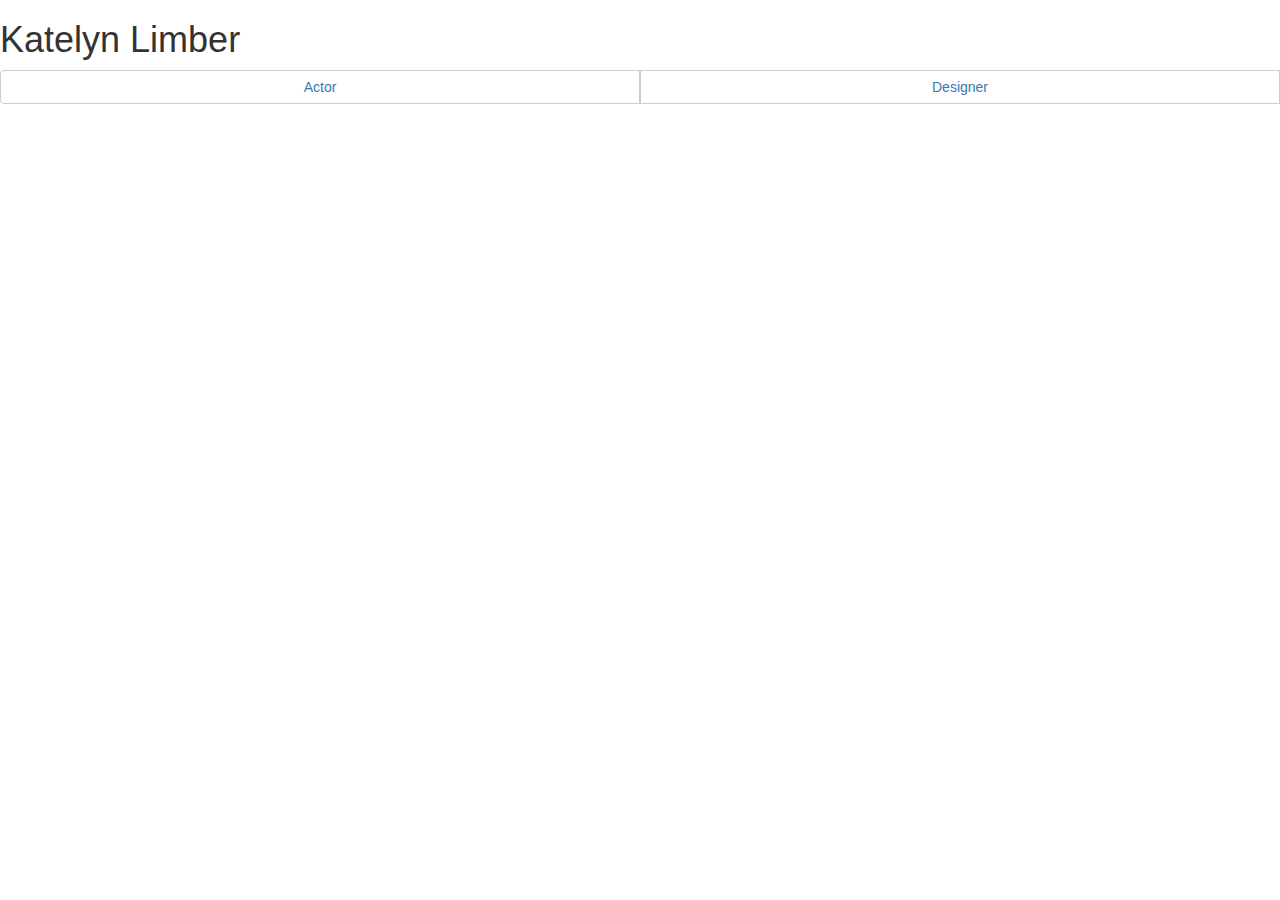
<file: index.html>
<!DOCTYPE html>
<html lang="en">

<head>
    <meta charset="utf-8">
    <meta http-equiv="X-UA-Compatible" content="IE=edge">
    <meta name="viewport" content="width=device-width, initial-scale=1">
    <!-- The above 3 meta tags *must* come first in the head; any other head content must come *after* these tags -->
    <title>Katelyn Limber</title>

    <!-- Bootstrap -->
    <link rel="stylesheet" href="https://maxcdn.bootstrapcdn.com/bootstrap/3.3.7/css/bootstrap.min.css">
    <link rel="stylesheet" href="https://maxcdn.bootstrapcdn.com/font-awesome/4.7.0/css/font-awesome.min.css">

    <!-- HTML5 shim and Respond.js for IE8 support of HTML5 elements and media queries -->
    <!-- WARNING: Respond.js doesn't work if you view the page via file:// -->
    <!--[if lt IE 9]>
      <script src="https://oss.maxcdn.com/html5shiv/3.7.3/html5shiv.min.js"></script>
      <script src="https://oss.maxcdn.com/respond/1.4.2/respond.min.js"></script>
    <![endif]-->
</head>

<body>
    <h1>Katelyn Limber</h1>
    <div class="btn-group btn-group-justified" role="group" aria-label="...">
        <div class="btn-group" role="group">
            <button type="button" class="btn btn-default">
                    <a href="../asset/actor">Actor</a></button>
        </div>

        <div class="btn-group" role="group">
            <button type="button" class="btn btn-default">
                 <a href="../asset/designer">Designer</a></button>
        </div>
        <!-- jQuery (necessary for Bootstrap's JavaScript plugins) -->
        <script src="https://ajax.googleapis.com/ajax/libs/jquery/1.12.4/jquery.min.js"></script>
        <!-- Include all compiled plugins (below), or include individual files as needed -->
        <script src="https://maxcdn.bootstrapcdn.com/bootstrap/3.3.6/js/bootstrap.min.js"></script>
</body>

</html>
</file>
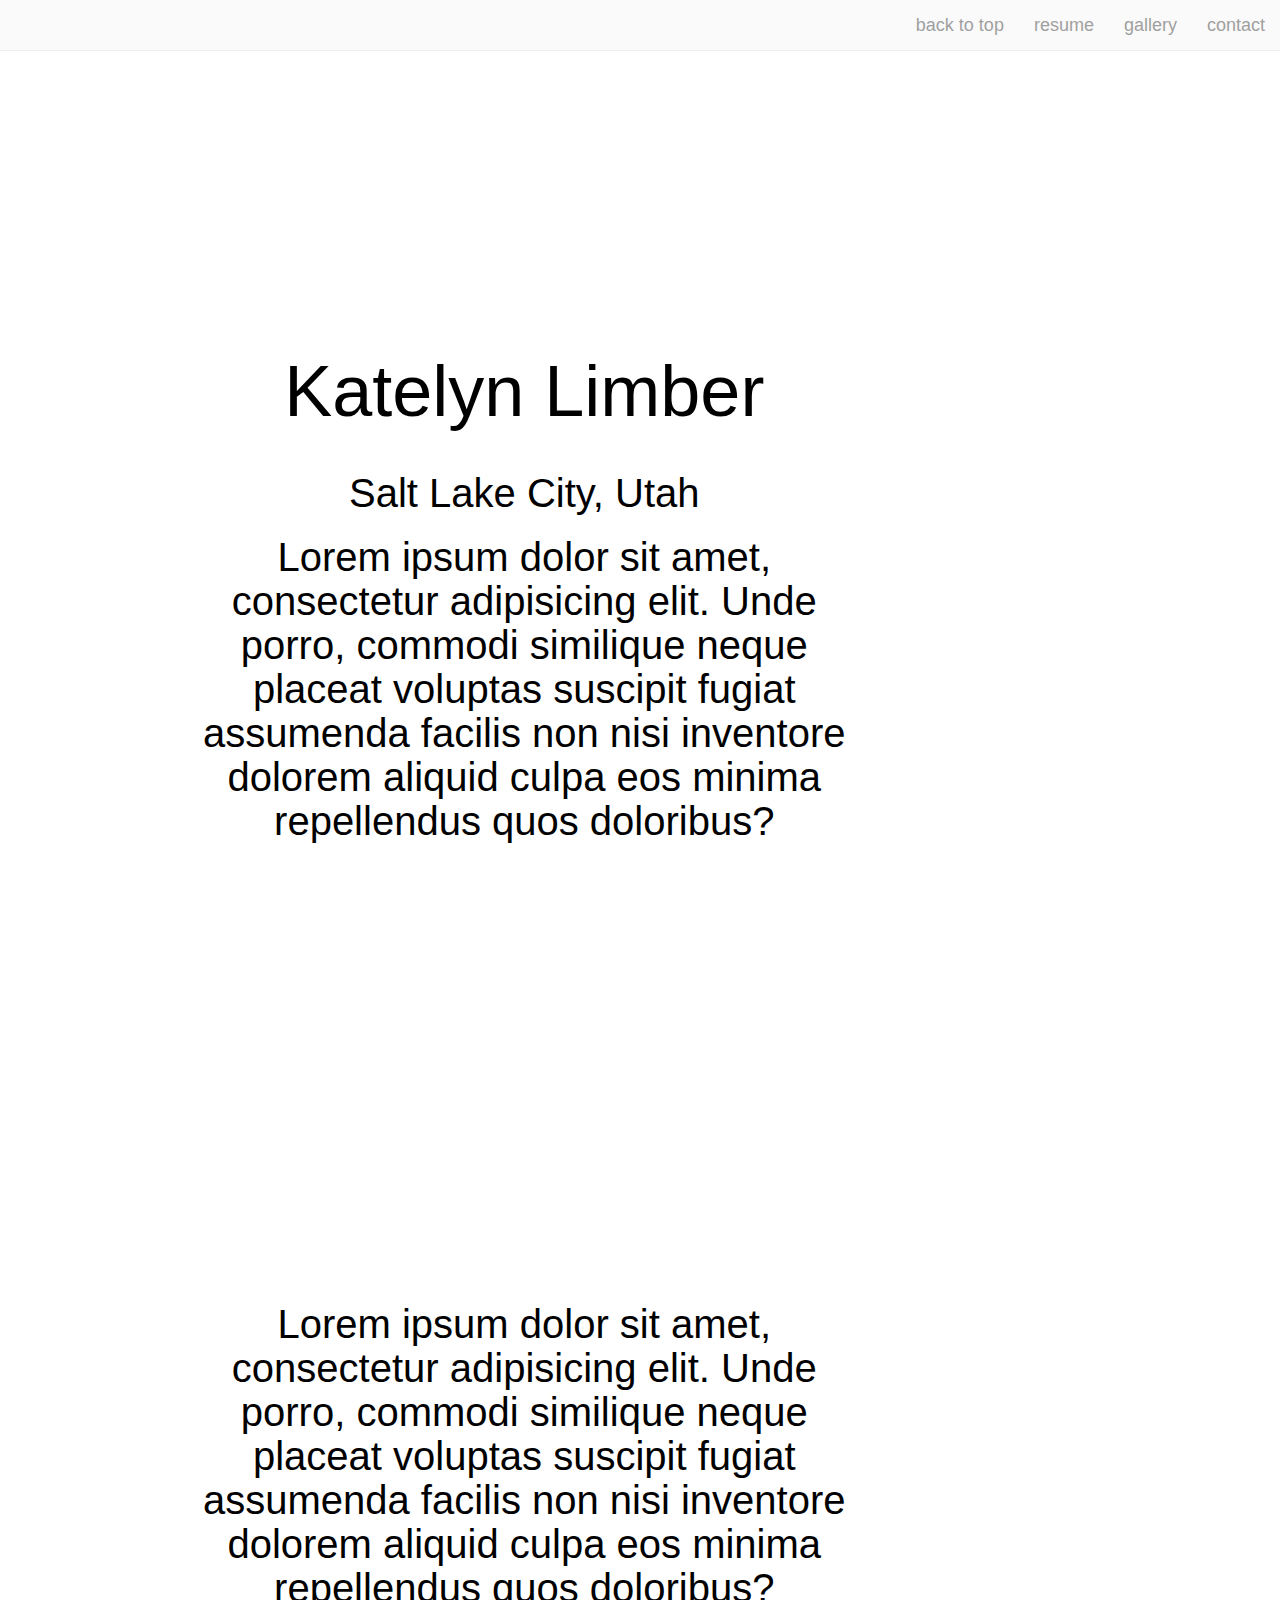
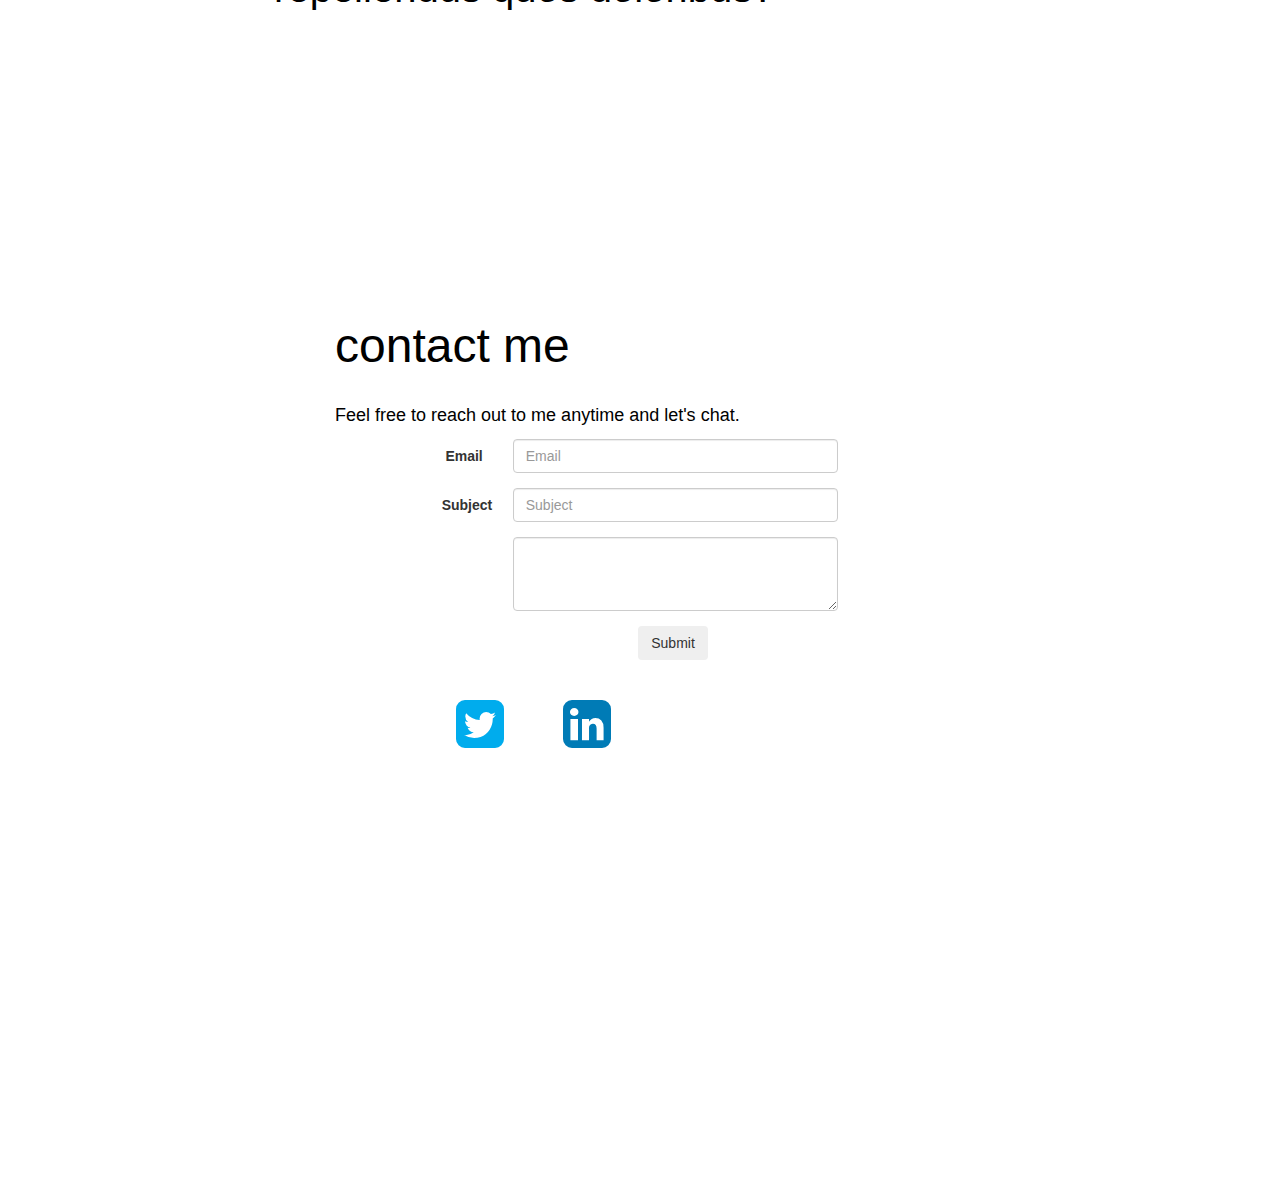
<file: asset/actor.html>
<!DOCTYPE html>
<html lang="en">

<head>
    <meta charset="utf-8">
    <meta http-equiv="X-UA-Compatible" content="IE=edge">
    <meta name="viewport" content="width=device-width, initial-scale=1">
    <!-- The above 3 meta tags *must* come first in the head; any other head content must come *after* these tags -->
    <title>Katelyn Limber - Actor</title>

    <!-- Bootstrap -->
    <link rel="stylesheet" href="https://maxcdn.bootstrapcdn.com/bootstrap/3.3.7/css/bootstrap.min.css">
    <link rel="stylesheet" href="https://maxcdn.bootstrapcdn.com/font-awesome/4.7.0/css/font-awesome.min.css">
    <link rel="stylesheet" href="style.css">

    <!-- HTML5 shim and Respond.js for IE8 support of HTML5 elements and media queries -->
    <!-- WARNING: Respond.js doesn't work if you view the page via file:// -->
    <!--[if lt IE 9]>
      <script src="https://oss.maxcdn.com/html5shiv/3.7.3/html5shiv.min.js"></script>
      <script src="https://oss.maxcdn.com/respond/1.4.2/respond.min.js"></script>
    <![endif]-->
</head>

<body>
    <nav class="navbar navbar-default navbar-fixed-top">
        <div class="container-fluid navbar-right">
            <div class="navbar-header">
                <button type="button" class="navbar-toggle collapsed" data-toggle="collapse" data-target="#menu" aria-expanded="false" aria-controls="navCollapsed">
                <span class="sr-only">Toggle navigation</span>
                <span class="icon-bar"></span>
                <span class="icon-bar"></span>
                <span class="icon-bar"></span>
              </button>
            </div>
            <div id="menu" class="collapse navbar-collapse">
                <ul class="nav navbar-nav">
                    <li><a class="menu-link back-to-top" href="#resume">back to top</a></li>
                    <li><a class="menu-link" href="#resume">resume</a></li>
                    <li><a class="menu-link" href="#gallery">gallery</a></li>
                    <li><a class="menu-link" href="#contact">contact</a></li>
                </ul>
            </div>
        </div>
    </nav>

    <section id="resume" class="container-fluid main-section resume-section">
        <div class="row">

            <div class="col-xs-12 col-sm-9">
                <h1 class="name">Katelyn Limber</h1>
                  <h2 class="city">Salt Lake City, Utah</h2>
                <h2 class="tagline">
                        Lorem ipsum dolor sit amet, consectetur adipisicing elit. Unde porro, commodi similique neque placeat voluptas suscipit fugiat assumenda facilis non nisi inventore dolorem aliquid culpa eos minima repellendus quos doloribus?
              
            </div>
        </div>
    </section>

        <section id="gallery" class="container-fluid main-section gallery-section">
        <div class="row">

            <div class="col-xs-12 col-sm-9">
                
                  
                <h2 class="tagline">
                        Lorem ipsum dolor sit amet, consectetur adipisicing elit. Unde porro, commodi similique neque placeat voluptas suscipit fugiat assumenda facilis non nisi inventore dolorem aliquid culpa eos minima repellendus quos doloribus?
              
            </div>
        </div>
    </section>

          <section id="contact" class="container-fluid main-section contact">
     <div class="row">
            <div class="col-xs-10 col-xs-offset-1 col-sm-8 col-sm-offset-2 col-md-6 col-md-offset-3">
                <h1>contact me</h1>
                <p>Feel free to reach out to me anytime and let's chat.</p>
            </div>
        </div>

        <div class="row text-center text-playfair">
            <div class="col-md-4 col-md-offset-4">
                <form action="https://formspree.io" class="form-horizontal" method="POST">
                    <fieldset>
                        <div class="text-white form-group">
                            <label for="email" class="col-sm-2 control-label">Email</label>
                            <div class="col-sm-10">
                                <input name="_replyto" type="email" class="form-control" placeholder="Email">
                            </div>
                        </div>
                        <div class="text-white form-group">
                            <label for="subject" class="col-sm-2 control-label">Subject</label>
                            <div class="col-sm-10">
                                <input name="_subject" type="text" class="form-control" placeholder="Subject">
                            </div>
                        </div>
                        <div class="form-group">
                            <label for="text" class="col-sm-2 control-label"></label>
                            <div class="col-sm-10">
                                <textarea name="text" rows="3" class="form-control"></textarea>
                            </div>
                        </div>
                        <div class="col-sm-10 col-sm-offset-2">
                            <button class="btn btn-secondary">Submit</button>
                        </div>
                    </fieldset>
                </form>
            </div>
        </div>

        <div class="row">
            <div class="col-xs-4 col-xs-offset-2 col-md-1 col-md-offset-4">
                <a href="https://twitter.com/" target="_blank">
                    <i class="fa fa-twitter-square fa-4x"></i>
                    <p class="icon-caption">twitter</p>
                </a>
            </div>


            <div class="col-xs-4 col-md-1">
                <a href="https://www.linkedin.com" target="_blank">
                    <i class="fa fa-linkedin-square fa-4x"></i>
                    <p class="icon-caption">linkedin</p>
                </a>
            </div>
        </div>
        </div>
    </section>
    <!-- jQuery (necessary for Bootstrap's JavaScript plugins) -->
    <script src="https://ajax.googleapis.com/ajax/libs/jquery/1.12.4/jquery.min.js"></script>
    <!-- Include all compiled plugins (below), or include individual files as needed -->
    <script src="https://maxcdn.bootstrapcdn.com/bootstrap/3.3.6/js/bootstrap.min.js"></script>
    <script src="app.js"></script>
</body>

</html>
</file>
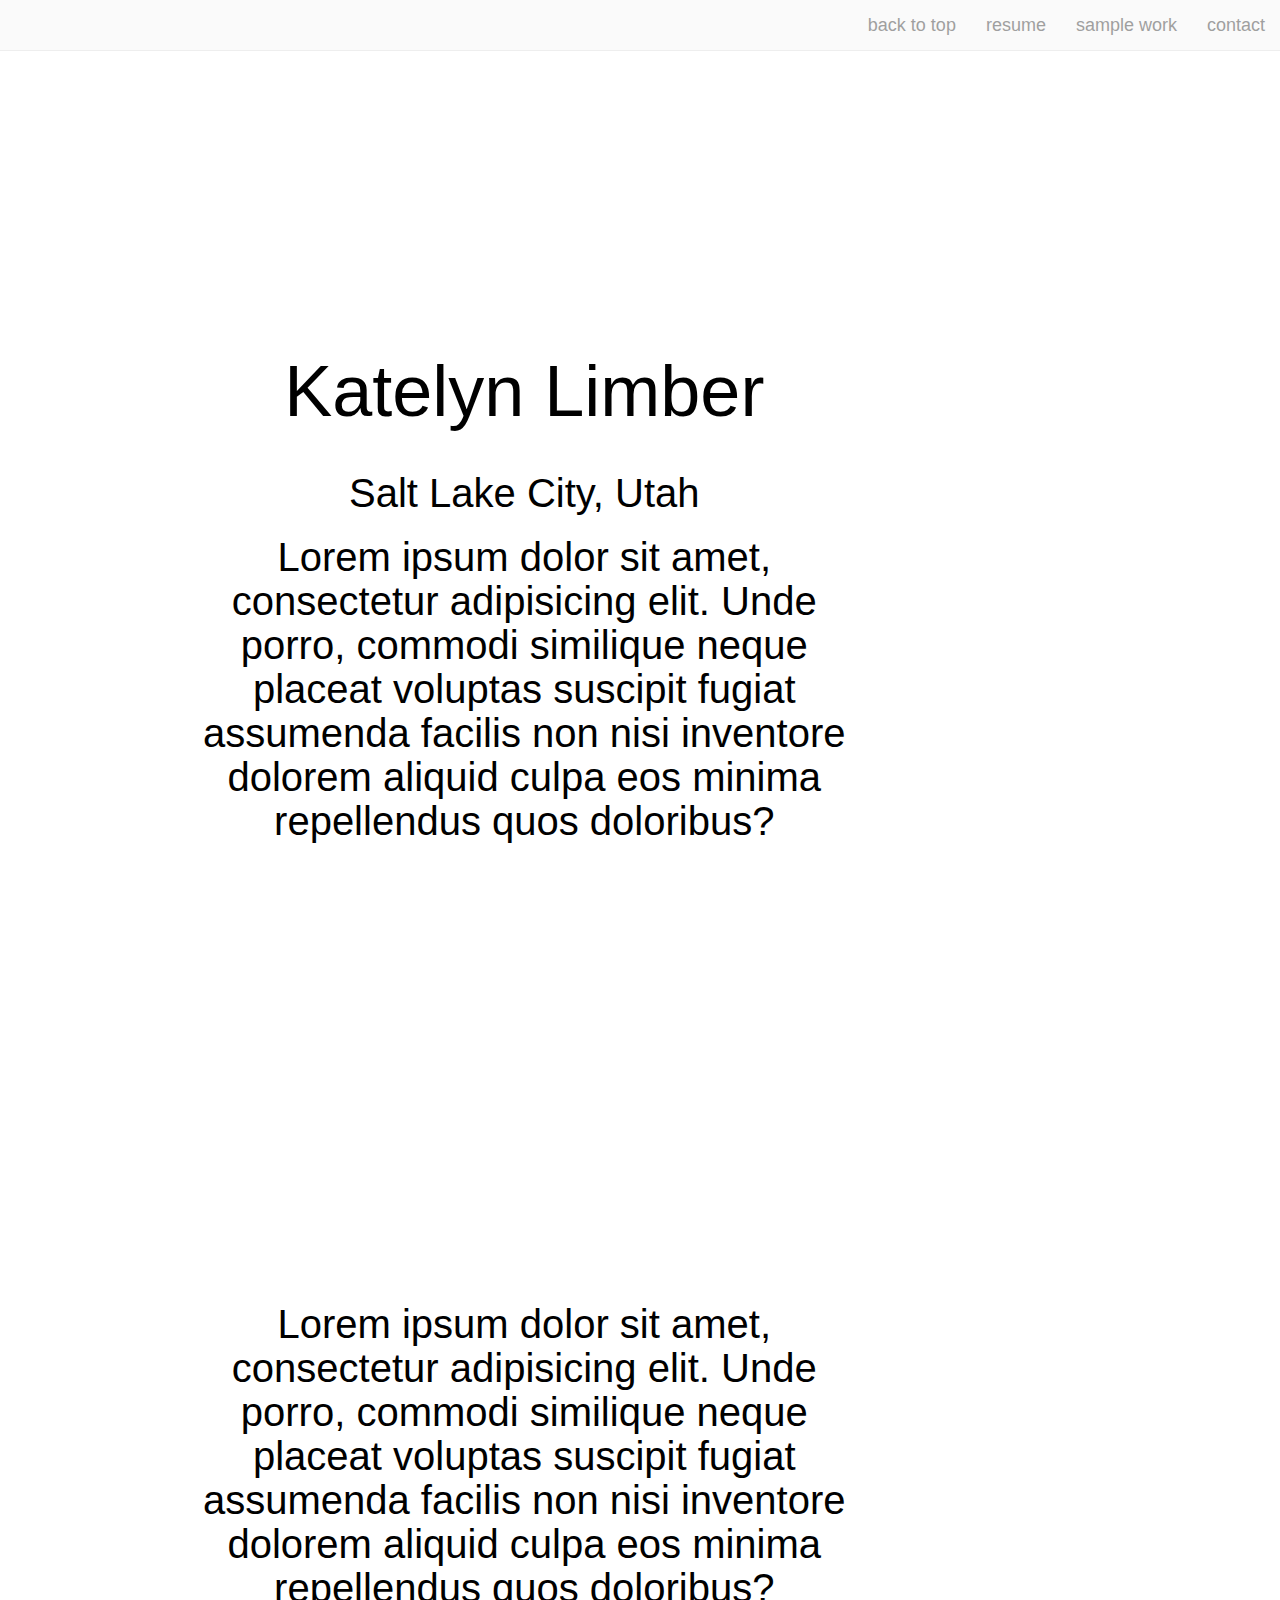
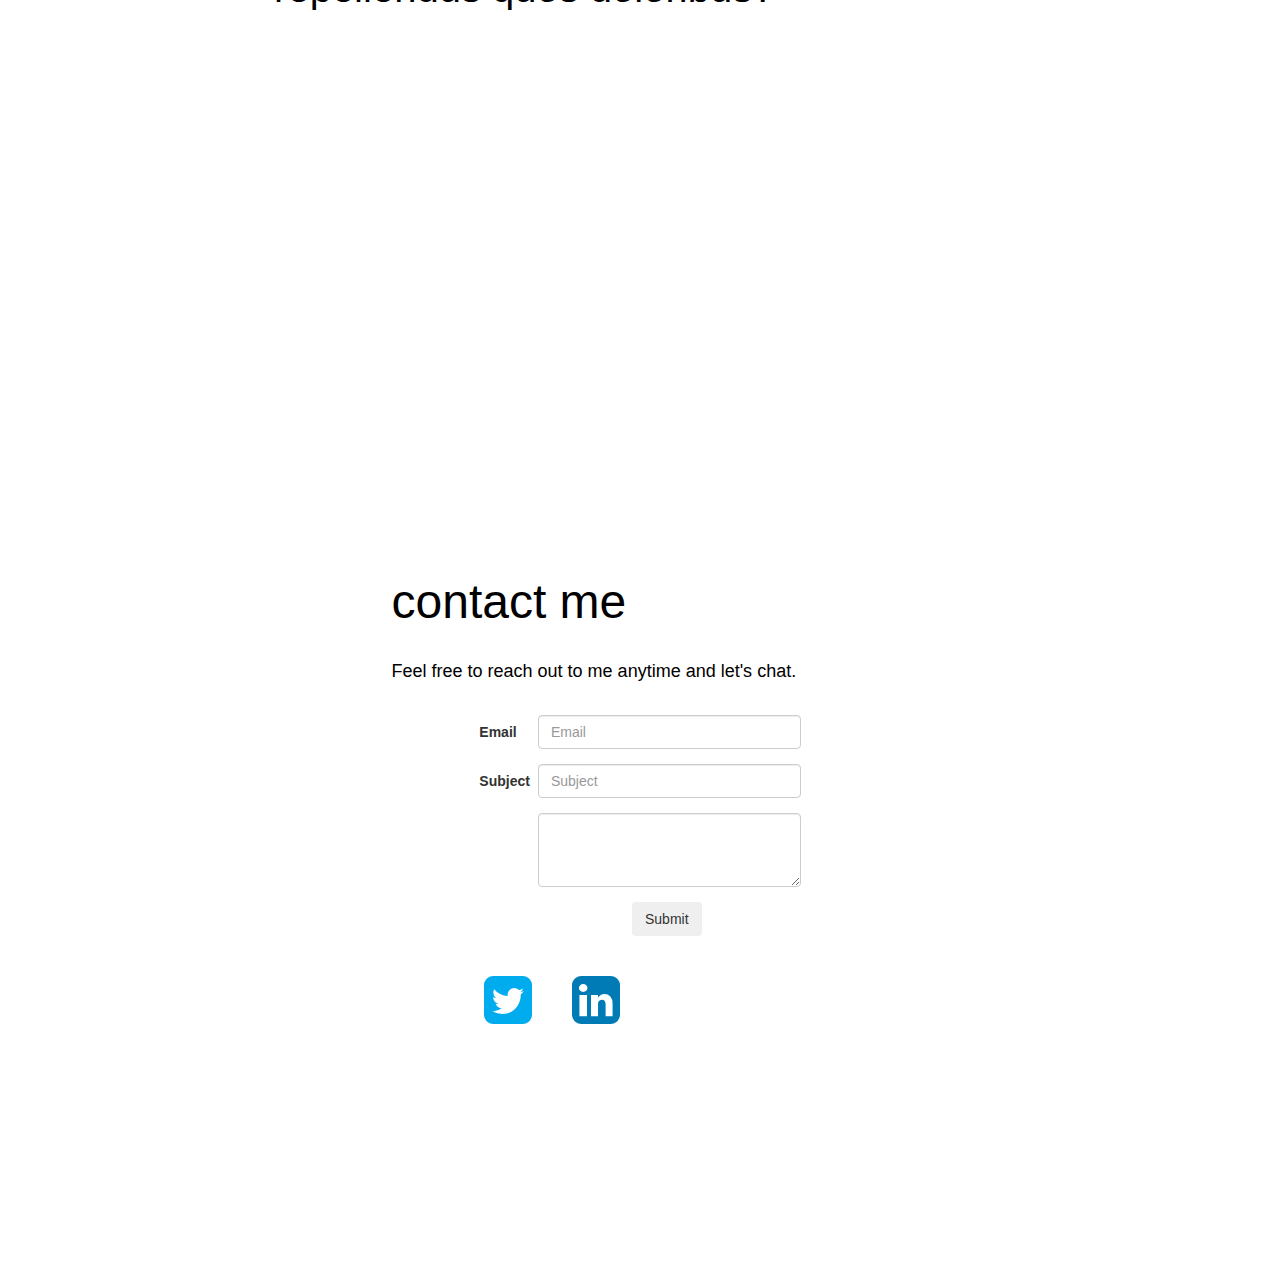
<file: asset/designer.html>
<!DOCTYPE html>
<html lang="en">

<head>
    <meta charset="utf-8">
    <meta http-equiv="X-UA-Compatible" content="IE=edge">
    <meta name="viewport" content="width=device-width, initial-scale=1">
    <!-- The above 3 meta tags *must* come first in the head; any other head content must come *after* these tags -->
    <title>Katelyn Limber - Actor</title>

    <!-- Bootstrap -->
    <link rel="stylesheet" href="https://maxcdn.bootstrapcdn.com/bootstrap/3.3.7/css/bootstrap.min.css">
    <link rel="stylesheet" href="https://maxcdn.bootstrapcdn.com/font-awesome/4.7.0/css/font-awesome.min.css">
    <link rel="stylesheet" href="style.css">

    <!-- HTML5 shim and Respond.js for IE8 support of HTML5 elements and media queries -->
    <!-- WARNING: Respond.js doesn't work if you view the page via file:// -->
    <!--[if lt IE 9]>
      <script src="https://oss.maxcdn.com/html5shiv/3.7.3/html5shiv.min.js"></script>
      <script src="https://oss.maxcdn.com/respond/1.4.2/respond.min.js"></script>
    <![endif]-->
</head>

<body>
    <nav class="navbar navbar-default navbar-fixed-top">
        <div class="container-fluid navbar-right">
            <div class="navbar-header">
                <button type="button" class="navbar-toggle collapsed" data-toggle="collapse" data-target="#menu" aria-expanded="false" aria-controls="navCollapsed">
                <span class="sr-only">Toggle navigation</span>
                <span class="icon-bar"></span>
                <span class="icon-bar"></span>
                <span class="icon-bar"></span>
              </button>
            </div>
            <div id="menu" class="collapse navbar-collapse">
                <ul class="nav navbar-nav">
                    <li><a class="menu-link back-to-top" href="#resume">back to top</a></li>
                    <li><a class="menu-link" href="#resume">resume</a></li>
                    <li><a class="menu-link" href="#sample_work">sample work</a></li>
                    <li><a class="menu-link" href="#contact">contact</a></li>
                </ul>
            </div>
        </div>
    </nav>

    <section id="resume" class="container-fluid main-section resume-section">
        <div class="row">

            <div class="col-xs-12 col-sm-9">
                <h1 class="name">Katelyn Limber</h1>
                  <h2 class="city">Salt Lake City, Utah</h2>
                <h2 class="tagline">
                        Lorem ipsum dolor sit amet, consectetur adipisicing elit. Unde porro, commodi similique neque placeat voluptas suscipit fugiat assumenda facilis non nisi inventore dolorem aliquid culpa eos minima repellendus quos doloribus?
              
            </div>
        </div>
    </section>

        <section id="sample_work" class="container-fluid main-section sw-section">
        <div class="row">

            <div class="col-xs-12 col-sm-9">
                
                  
                <h2 class="tagline">
                        Lorem ipsum dolor sit amet, consectetur adipisicing elit. Unde porro, commodi similique neque placeat voluptas suscipit fugiat assumenda facilis non nisi inventore dolorem aliquid culpa eos minima repellendus quos doloribus?
              
            </div>
        </div>
    </section>

          <section id="contact" class="container-fluid main-section contact-section">
     <div class="row">
            <div class="col-xs-10 col-xs-offset-1 col-sm-8 col-sm-offset-2 col-md-6 col-md-offset-3">
                <h1>contact me</h1>
                <p>Feel free to reach out to me anytime and let's chat.</p>
            </div>
        </div>

        <div class="row text-center text-playfair">
            <div class="col-md-4 col-md-offset-4">
                <form action="https://formspree.io" class="form-horizontal" method="POST">
                    <fieldset>
                        <div class="text-white form-group">
                            <label for="email" class="col-sm-2 control-label">Email</label>
                            <div class="col-sm-10">
                                <input name="_replyto" type="email" class="form-control" placeholder="Email">
                            </div>
                        </div>
                        <div class="text-white form-group">
                            <label for="subject" class="col-sm-2 control-label">Subject</label>
                            <div class="col-sm-10">
                                <input name="_subject" type="text" class="form-control" placeholder="Subject">
                            </div>
                        </div>
                        <div class="form-group">
                            <label for="text" class="col-sm-2 control-label"></label>
                            <div class="col-sm-10">
                                <textarea name="text" rows="3" class="form-control"></textarea>
                            </div>
                        </div>
                        <div class="col-sm-10 col-sm-offset-2">
                            <button class="btn btn-secondary">Submit</button>
                        </div>
                    </fieldset>
                </form>
            </div>
        </div>

        <div class="row">
            <div class="col-xs-4 col-xs-offset-2 col-md-1 col-md-offset-4">
                <a href="https://twitter.com/" target="_blank">
                    <i class="fa fa-twitter-square fa-4x"></i>
                    <p class="icon-caption">twitter</p>
                </a>
            </div>


            <div class="col-xs-4 col-md-1">
                <a href="https://www.linkedin.com" target="_blank">
                    <i class="fa fa-linkedin-square fa-4x"></i>
                    <p class="icon-caption">linkedin</p>
                </a>
            </div>
        </div>
        </div>
    </section>
    <!-- jQuery (necessary for Bootstrap's JavaScript plugins) -->
    <script src="https://ajax.googleapis.com/ajax/libs/jquery/1.12.4/jquery.min.js"></script>
    <!-- Include all compiled plugins (below), or include individual files as needed -->
    <script src="https://maxcdn.bootstrapcdn.com/bootstrap/3.3.6/js/bootstrap.min.js"></script>
    <script src="app.js"></script>
</body>

</html>
</file>
<file: asset/style.css>
/* Background(s) */

body {
	
	background: white;

}

section {
	min-height: 100vh;
}



/* General Text Styling */

h1, h2, h3, p {
	font-family: Gill Sans, HelveticaNeue, Helvetica, sans-serif;
}

h1 {
	padding-bottom: 20px;	
	font-size: 48px;
	color: black;
}

p {
	font-size: 18px;
	color: black;
}




/* Links */

a:hover, a:visited, a:link, a:active {
	color: #111;
	text-decoration: none;
}

.dotted-underline {
	border-bottom: 1px dotted #999;
}

.dotted-underline:hover {
	border-bottom: 1px solid #555;
}



/* Nav Section */

.navbar {
	opacity: 0.7;
}

.navbar {
	float: right;
}

.navbar li {
	text-align: right;
	font-family: GillSans, sans-serif;
	font-size: 18px;
}

/* Resume Section */

.resume-section {
	text-align: center;
	padding: 22% 15% 0 15%;
	margin: 50px auto 0 auto;
}

.name {
	font-size: 72px; 
	color: black;
}

.tagline, .city {
	font-size: 40px;
	color: black;
}

/* About Section */

.about-text {
	display: block;
	color: black;
}

.about-text a {
	color: #aaa;
}

.about-section h1 {
	color: #aaa;
}

.about-photo {
	max-height: 250px;
	margin: auto;
	margin-bottom: 24px;
	border-radius: 8%;
}

.about-section {
	padding: 15% 15% 0 15%;

}

/* Gallery Section */

.gallery-section {
   	text-align: center;
	padding: 22% 15% 0 15%;
	margin: 50px auto 0 auto; 
}

/* Sample Work Section */

.sw-section {
   	text-align: center;
	padding: 22% 15% 0 15%;
	margin: 50px auto 0 auto; 
}

/* Portfolio Section */

.thumbnail .caption {
	text-align: center;
	color: #111;
}

.thumbnail .caption p {
	color: #111;
}

.thumbnail img {
	width: 150px;
	height: 150px;
	margin-top: 15px;
}

.portfolio-section {
	padding: 12% 5% 20% 5%;
	text-align: center;
	
}

.project-link {
	color: #aaa;
}

.portfolio-subheading {
	margin-top: -20px;
	padding-bottom: 20px;
	color: #ccc;
}


/* Contact Section */

.fa, .fcc-block {
	display: block;
	text-align: center;
	opacity: 1;
	color: #111;
	text-decoration: none;
	margin-top: 36px;
}

.fcc-logo {
	width: 48px;
	height: 48px;
	display: inline-block;
	margin: 4px auto;
	border-radius: 20%;
}

.fa-twitter-square {
	color: #00aced;
}

.fa-linkedin-square {
	color: #007bb6;
}

.icon-caption {
	color: #eee;
	display: none;
	text-align: center;
	text-decoration: none;
	margin-bottom: -20px;
}

.contact-section {
	padding: 20% 10% 20% 10%;
}

.contact-section p {
	padding-bottom: 20px;
}
</file>
